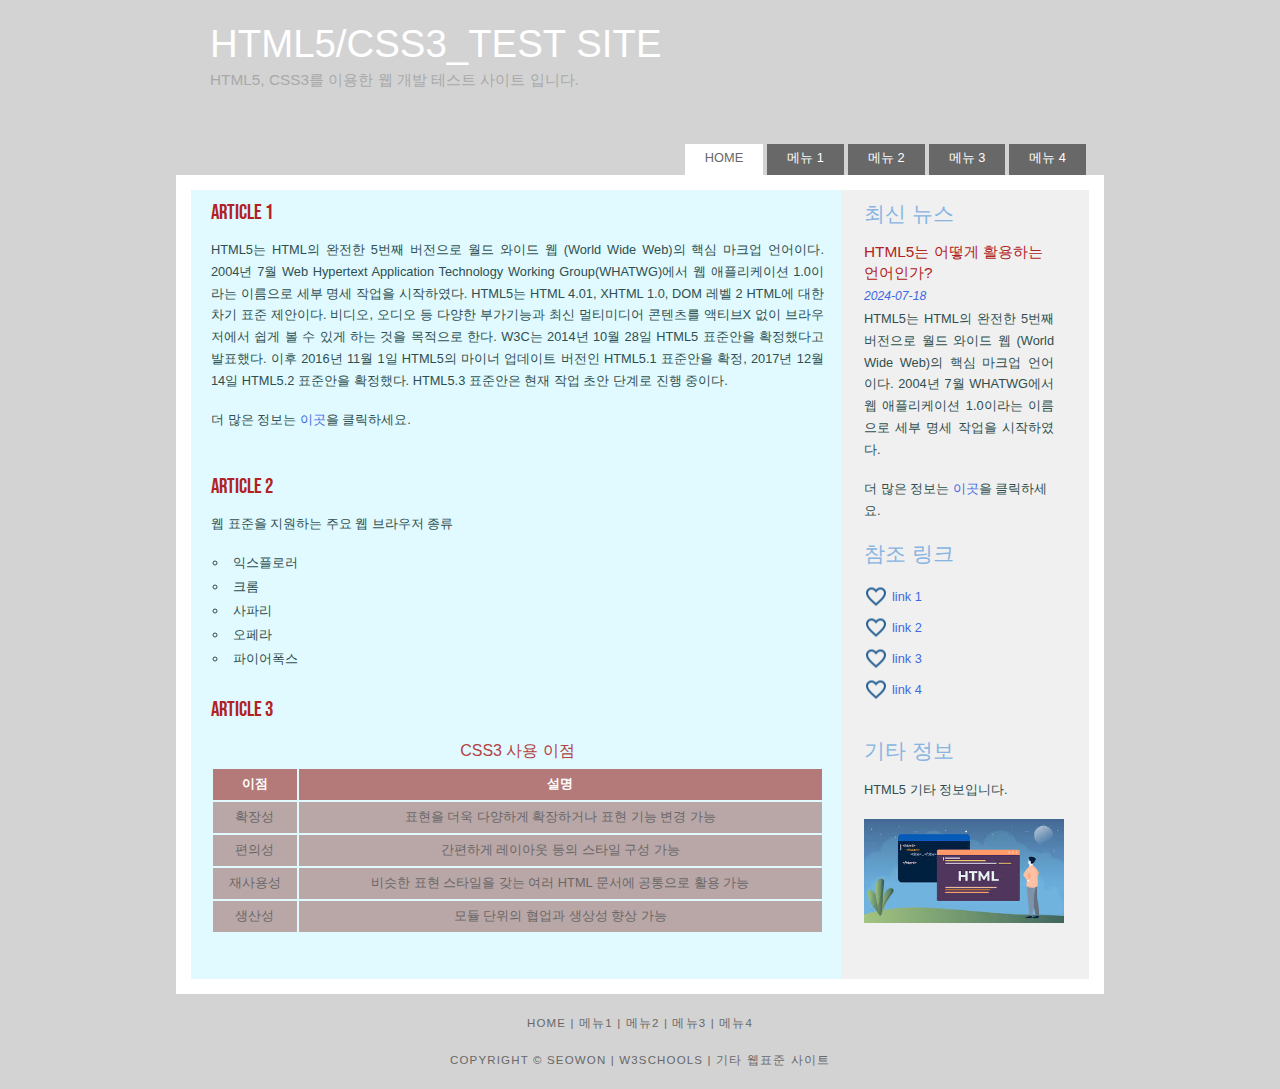
<file: 240718/index.html>
<!DOCTYPE html>
<html>
<head>
  <meta charset="UTF-8">
  <meta name="viewport" content="width=device-width, initial-scale=1.0">
  <title>HTML5/CSS3 TEST SITE</title>
  <link href="css/style.css" rel="stylesheet">
</head>

<body>
  <div id="main">
    <header> <!-- 머리글 영역 -->
      <div id="logo">
        <h1>HTML5/CSS3<a href="index.html">_TEST SITE</a></h1>
        <h2>HTML5, CSS3를 이용한 웹 개발 테스트 사이트 입니다.</h2>
      </div>

      <nav> <!-- 주메뉴 -->
        <ul id="menu">
          <li class="selected"><a href="index.html">HOME</a></li>
          <li><a href="menu1.html">메뉴 1</a></li>
          <li><a href="menu2.html">메뉴 2</a></li>
          <li><a href="menu3.html">메뉴 3</a></li>
          <li><a href="menu4.html">메뉴 4</a></li>
        </ul>
      </nav>
    </header>

    <div id="site_content">
      <aside> <!-- 광고, 링크 등 주내용 아닌 부분 -->
        <h1>최신 뉴스</h1>
        <h4>HTML5는 어떻게 활용하는 언어인가?</h4>
        <h5>2024-07-18</h5>

        <p id="p2">HTML5는 HTML의 완전한 5번째 버전으로 월드 와이드 웹 (World Wide Web)의 핵심 마크업 언어이다. 
          2004년 7월 WHATWG에서 웹 애플리케이션 1.0이라는 이름으로 
          세부 명세 작업을 시작하였다.</p>
        <p>더 많은 정보는 <a href="#">이곳</a>을 클릭하세요.</p>

        <h1>참조 링크</h1>
        <ul>
          <li><a href="#">link 1</a></li>
          <li><a href="#">link 2</a></li>
          <li><a href="#">link 3</a></li>
          <li><a href="#">link 4</a></li>
        </ul>

        <h1>기타 정보</h1>
        <p>HTML5 기타 정보입니다.</p>
        <img src="images/img1.jpg" width="200">
      </aside>

      <section> <!-- 기사, 공지사항 등의 영역-->
        <article>
          <h2>Article 1</h2>
          <p id="p1">
          HTML5는 HTML의 완전한 5번째 버전으로 월드 와이드 웹 (World Wide Web)의 핵심 마크업 언어이다. 2004년 7월 Web Hypertext Application Technology Working Group(WHATWG)에서 
          웹 애플리케이션 1.0이라는 이름으로 세부 명세 작업을 시작하였다. HTML5는 HTML 4.01, XHTML 1.0, DOM 레벨 2 HTML에 대한 차기 표준 제안이다. 비디오, 오디오 등 다양한 부가기능과 최신 멀티미디어 콘텐츠를 
          액티브X 없이 브라우저에서 쉽게 볼 수 있게 하는 것을 목적으로 한다. W3C는 2014년 10월 28일 HTML5 표준안을 확정했다고 발표했다. 
          이후 2016년 11월 1일 HTML5의 마이너 업데이트 버전인 HTML5.1 표준안을 확정, 2017년 12월 14일 HTML5.2 표준안을 확정했다. HTML5.3 
          표준안은 현재 작업 초안 단계로 진행 중이다.
          </p>
          <p>더 많은 정보는 <a href="#">이곳</a>을 클릭하세요.</p>
        </article>

        <article>
          <h2>Article 2</h2>
          <p>웹 표준을 지원하는 주요 웹 브라우저 종류</p>
          <ul>
            <li>익스플로러</li>
            <li>크롬</li>
            <li>사파리</li>
            <li>오페라</li>
            <li>파이어폭스</li>
          </ul>
        </article>

        <article>
          <h2>Article 3</h2>
          <table>
            <caption>CSS3 사용 이점</caption>
            <tr><th>이점</th><th>설명</th></tr>
            <tr><td>확장성</td><td>표현을 더욱 다양하게 확장하거나 표현 기능 변경 가능</td></tr>
            <tr><td>편의성</td><td>간편하게 레이아웃 등의 스타일 구성 가능</td></tr>
            <tr><td>재사용성</td><td>비슷한 표현 스타일을 갖는 여러 HTML 문서에 공통으로 활용 가능</td></tr>
            <tr><td>생산성</td><td>모듈 단위의 협업과 생상성 향상 가능</td></tr>	
          </table>
        </article>
      </section>
    </div>

    <footer> <!-- 바닥글 영역 -->
      <p><a href="index.html">HOME</a> | <a href="menu1.html">메뉴1</a> | <a href="menu2.html">메뉴2</a> | 
      <a href="menu3.html">메뉴3</a> | <a href="menu4.html">메뉴4</a></p>

      <p>Copyright &copy; SEOWON | <a href="https://www.w3schools.com" target="_blank">W3Schools</a> | 
      <a href="#">기타 웹표준 사이트</a></p>
    </footer>

  </div>
</body>
</html>
</file>
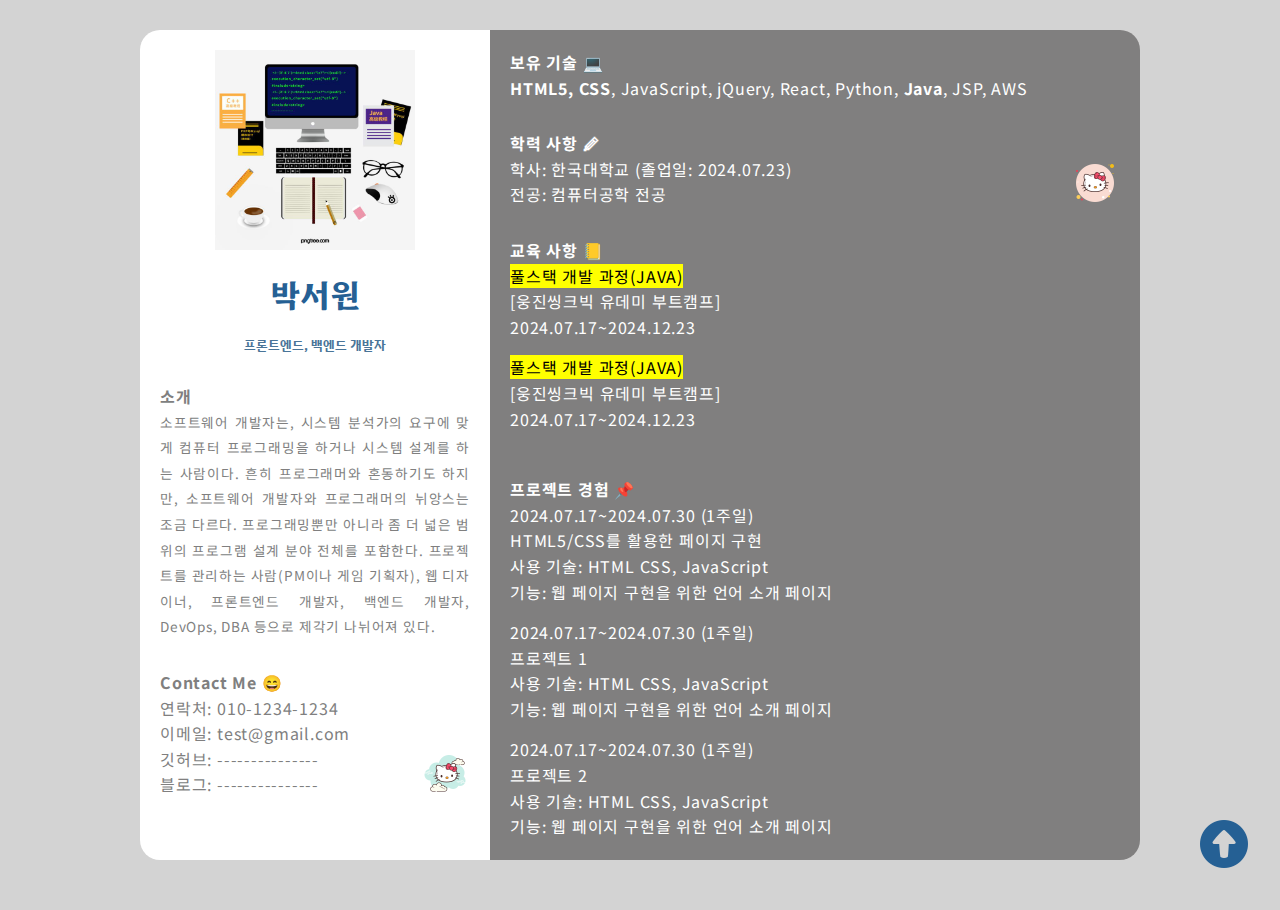
<file: 240723/index.html>
<!DOCTYPE html>
<html>
<head>
    <meta charset="UTF-8">
    <meta name="viewport" content="width=device-width, initial-scale=1.0">
    <title>이력서 테스트 중</title>

    <link rel="stylesheet" href="css/style.css">

</head>
<body>
    <div id="content">

        <div id="left_content"> 
            
            <header>
                <img src="images/img0.jpg">

                <h1><a href="index.html">박서원</a></h1>
                <h5>프론트엔드, 백엔드 개발자</h5>    
            </header>

            
            <div id="r0" class="r">
                <h4>소개</h4>
                <p>
                    소프트웨어 개발자는, 시스템 분석가의 요구에 맞게 컴퓨터 프로그래밍을 하거나 시스템 설계를 하는 사람이다.
                    흔히 프로그래머와 혼동하기도 하지만, 소프트웨어 개발자와 프로그래머의 뉘앙스는 조금 다르다. 
                    프로그래밍뿐만 아니라 좀 더 넓은 범위의 프로그램 설계 분야 전체를 포함한다. 
                    프로젝트를 관리하는 사람(PM이나 게임 기획자), 웹 디자이너, 프론트엔드 개발자, 백엔드 개발자, DevOps, DBA 등으로 제각기 나뉘어져 있다.
                </p>
            </div>

            <div id="r1" class="r">
                <h4>Contact Me &#128516;</h4>
                <p>
                    연락처: 010-1234-1234<br>
                    이메일: test@gmail.com<br>
                    깃허브: ---------------<br>
                    블로그: ---------------<br>
                </p>
            </div>
        </div>

        <div id="right_content">
            <div id="r2" class="r">
                <h4>보유 기술 &#128187;</h4>
                <p>
                    <b>HTML5, CSS</b>, JavaScript, jQuery, React, Python, <b>Java</b>, JSP, AWS
                </p>
            </div>

            <div id="r3" class="r">
                <h4>학력 사항 &#128393;</h4>
                <p>
                    학사: 한국대학교 (졸업일: 2024.07.23) <br>
                    전공: 컴퓨터공학 전공<br>
    
                </p>
            </div>

            <div id="r4" class="r">
                <h4>교육 사항 &#128210;</h4>
                <p>
                    <mark>풀스택 개발 과정(JAVA)</mark> <br>
                    [웅진씽크빅 유데미 부트캠프] <br>
                    2024.07.17~2024.12.23
                </p>
                <p>
                    <mark>풀스택 개발 과정(JAVA)</mark> <br>
                    [웅진씽크빅 유데미 부트캠프] <br>
                    2024.07.17~2024.12.23
                </p>
            </div>

            <div id="r5" class="r">
                <h4>프로젝트 경험 &#128204;</h4>
                <p>
                    2024.07.17~2024.07.30 (1주일) <br>
                    HTML5/CSS를 활용한 페이지 구현 <br>
                    사용 기술: HTML CSS, JavaScript <br>
                    기능: 웹 페이지 구현을 위한 언어 소개 페이지
                </p>
                <p> 
                    2024.07.17~2024.07.30 (1주일) <br>
                    프로젝트 1 <br>
                    사용 기술: HTML CSS, JavaScript <br>
                    기능: 웹 페이지 구현을 위한 언어 소개 페이지
                </p>
                <p>
                    2024.07.17~2024.07.30 (1주일) <br>
                    프로젝트 2 <br>
                    사용 기술: HTML CSS, JavaScript <br>
                    기능: 웹 페이지 구현을 위한 언어 소개 페이지
                </p>
            </div>
        </div>    

    </div>

    <a href="#top"><img id="pagetop" src="images/pagetop.png"></a>

</body>
</html>
</file>
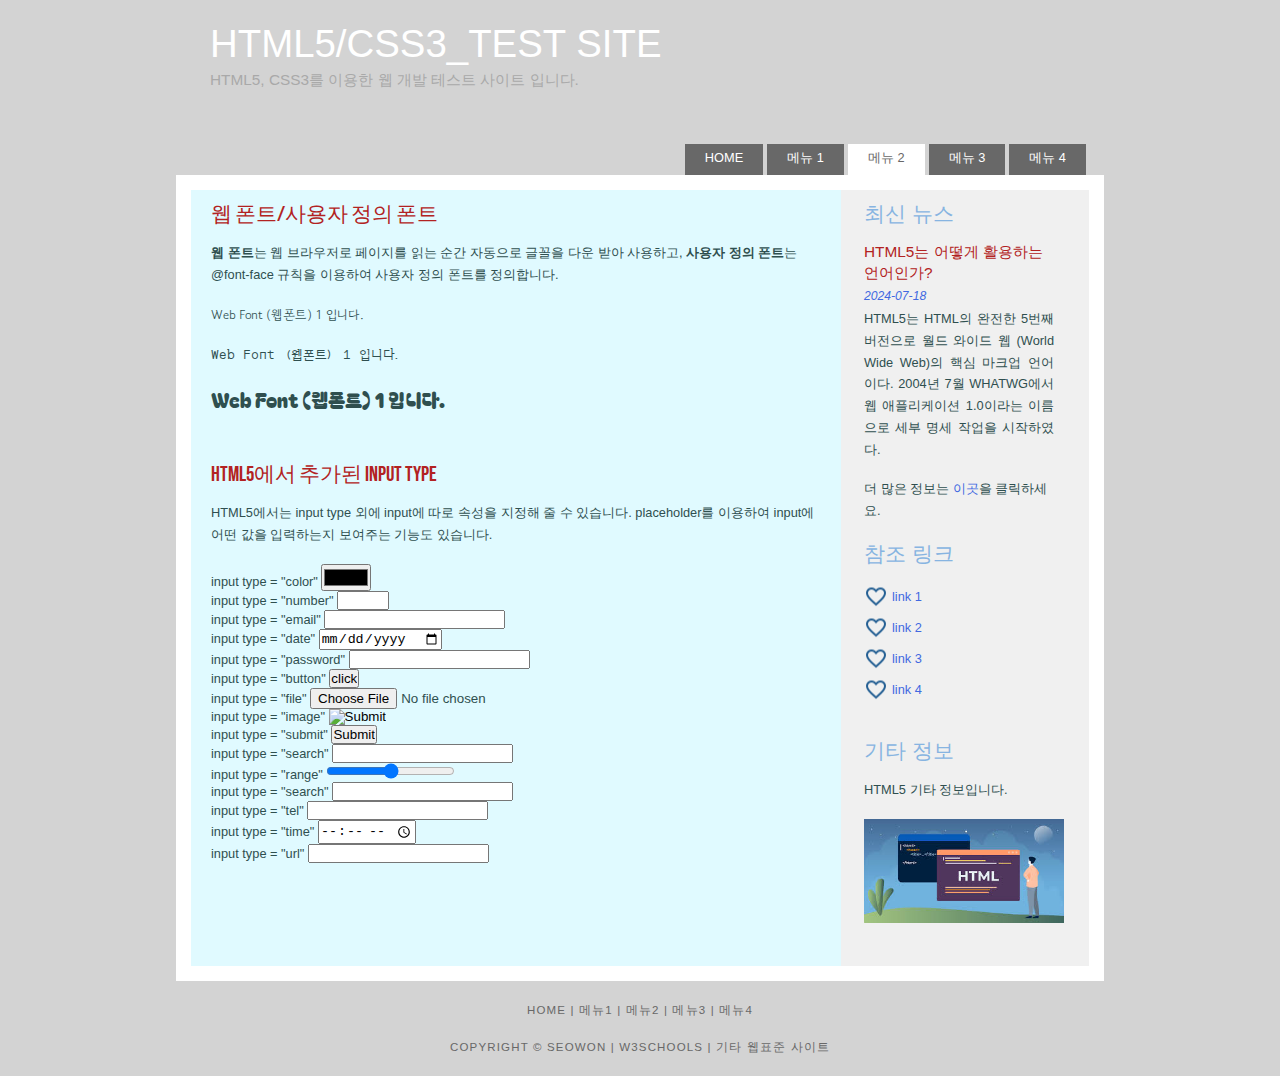
<file: 240718/menu2.html>
<!DOCTYPE html>
<html>
<head>
  <meta charset="UTF-8">
  <meta name="viewport" content="width=device-width, initial-scale=1.0">
  <title>HTML5/CSS3 TEST SITE</title>

  <!-- 1. 웹폰트(link 태그) -->
  <link href="https://fonts.googleapis.com/css2?family=Gowun+Dodum&display=swap" rel="stylesheet">

  <link href="css/style.css" rel="stylesheet">

  <style>
    .webfont1 {
      font-family: "Gowun Dodum", sans-serif;
    }
  </style>

</head>

<body>
  <div id="main">
    <header> <!-- 머리글 영역 -->
      <div id="logo">
        <h1>HTML5/CSS3<a href="index.html">_TEST SITE</a></h1>
        <h2>HTML5, CSS3를 이용한 웹 개발 테스트 사이트 입니다.</h2>
      </div>

      <nav> <!-- 주메뉴 -->
        <ul id="menu">
          <li><a href="index.html">HOME</a></li>
          <li><a href="menu1.html">메뉴 1</a></li>
          <li class="selected"><a href="menu2.html">메뉴 2</a></li>
          <li><a href="menu3.html">메뉴 3</a></li>
          <li><a href="menu4.html">메뉴 4</a></li>
        </ul>
      </nav>
    </header>

    <div id="site_content">
      <aside> <!-- 광고, 링크 등 주내용 아닌 부분 -->
        <h1>최신 뉴스</h1>
        <h4>HTML5는 어떻게 활용하는 언어인가?</h4>
        <h5>2024-07-18</h5>

        <p id="p2">HTML5는 HTML의 완전한 5번째 버전으로 월드 와이드 웹 (World Wide Web)의 핵심 마크업 언어이다. 
          2004년 7월 WHATWG에서 웹 애플리케이션 1.0이라는 이름으로 
          세부 명세 작업을 시작하였다.</p>
        <p>더 많은 정보는 <a href="#">이곳</a>을 클릭하세요.</p>

        <h1>참조 링크</h1>
        <ul>
          <li><a href="#">link 1</a></li>
          <li><a href="#">link 2</a></li>
          <li><a href="#">link 3</a></li>
          <li><a href="#">link 4</a></li>
        </ul>

        <h1>기타 정보</h1>
        <p>HTML5 기타 정보입니다.</p>
        <img src="images/img1.jpg" width="200">
      </aside>

      <section> <!-- 기사, 공지사항 등의 영역-->
        <article>
          <h2>웹 폰트/사용자 정의 폰트</h2>

          <p><strong>웹 폰트</strong>는 웹 브라우저로 페이지를 읽는 순간 자동으로 글꼴을 다운 받아 사용하고,
            <strong>사용자 정의 폰트</strong>는 @font-face 규칙을 이용하여 사용자 정의 폰트를 정의합니다.</p>

          <p class="webfont1">Web Font (웹폰트) 1 입니다.</p>
          <p class="webfont2">Web Font (웹폰트) 1 입니다.</p>
          <p class="webfont3">Web Font (웹폰트) 1 입니다.</p>

        </article>

        <article>
          <h2>HTML5에서 추가된 input type</h2>

          <p>HTML5에서는 input type 외에 input에 따로 속성을 지정해 줄 수 있습니다.
            placeholder를 이용하여 input에 어떤 값을 입력하는지 보여주는 기능도 있습니다.
          </p>

          <form>
            <label>input type = "color" </label><input type="color"><br>
            <label>input type = "number" </label><input type="number" min="1" max="10"><br>
            <label>input type = "email" </label><input type="email"><br>
            <label>input type = "date" </label><input type="date"><br>
            <label>input type = "password" </label><input type="password"><br>
            <label>input type = "button" </label><input type="button" value="click"><br>
            <label>input type = "file" </label><input type="file"><br>
            <label>input type = "image" </label><input type="image"><br>
            <label>input type = "submit" </label><input type="submit"><br>
            <label>input type = "search" </label><input type="search"><br>
            <label>input type = "range" </label><input type="range"><br>
            <label>input type = "search" </label><input type="search"><br>
            <label>input type = "tel" </label><input type="tel"><br>
            <label>input type = "time" </label><input type="time"><br>
            <label>input type = "url" </label><input type="url"><br>
          </form>

        </article>
      </section>
    </div>

    <footer> <!-- 바닥글 영역 -->
      <p><a href="index.html">HOME</a> | <a href="menu1.html">메뉴1</a> | <a href="menu2.html">메뉴2</a> | 
      <a href="menu3.html">메뉴3</a> | <a href="menu4.html">메뉴4</a></p>

      <p>Copyright &copy; SEOWON | <a href="https://www.w3schools.com" target="_blank">W3Schools</a> | 
      <a href="#">기타 웹표준 사이트</a></p>
    </footer>

  </div>
</body>
</html>
</file>
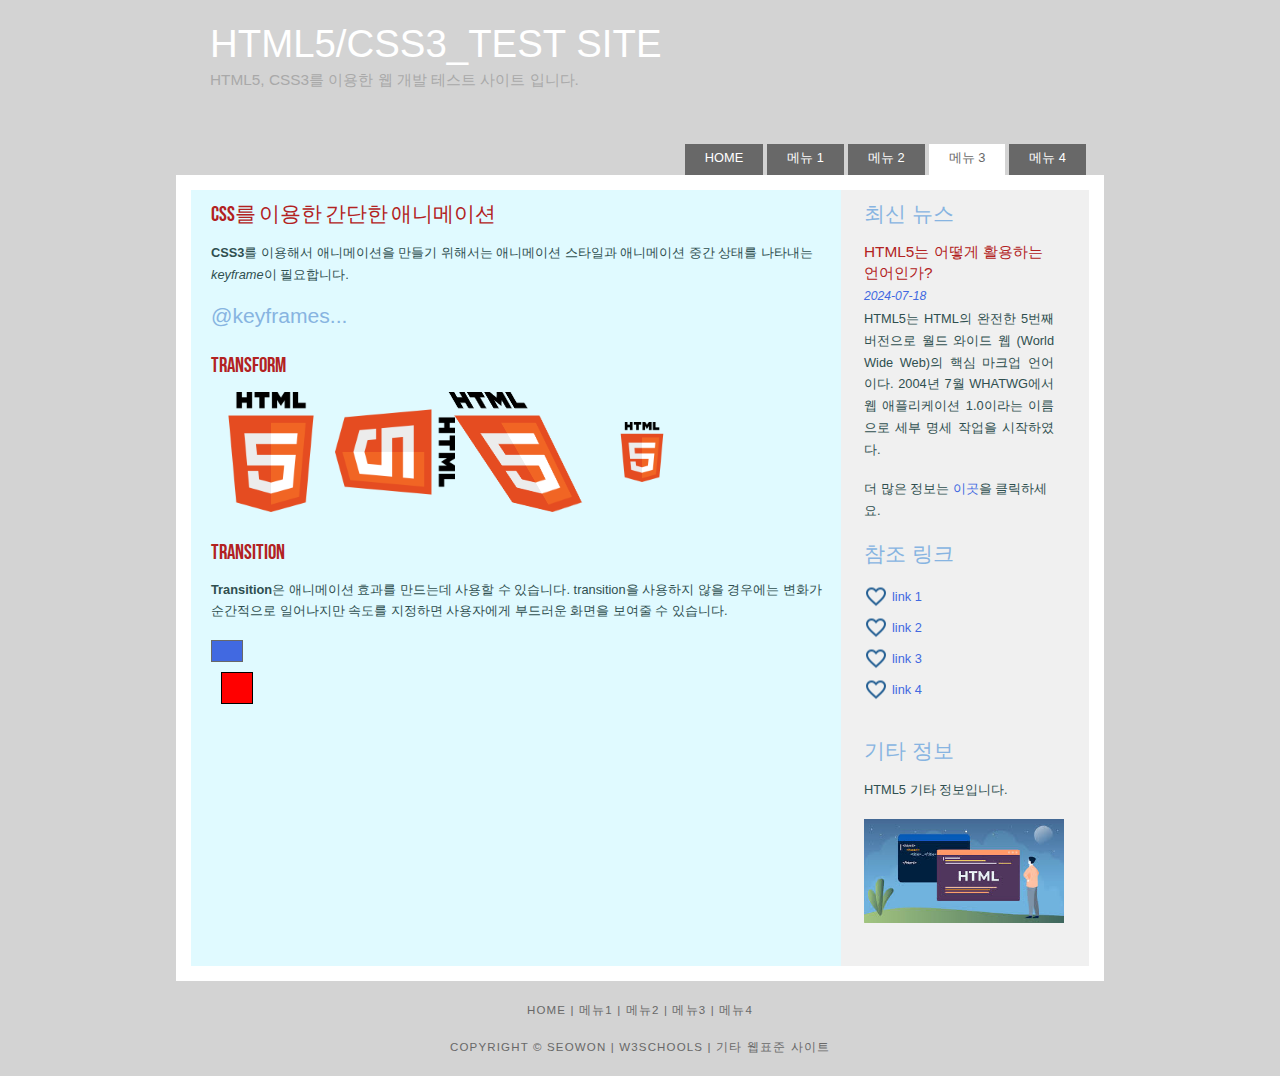
<file: 240718/menu3.html>
<!DOCTYPE html>
<html>
<head>
  <meta charset="UTF-8">
  <meta name="viewport" content="width=device-width, initial-scale=1.0">
  <title>HTML5/CSS3 TEST SITE</title>
  <link href="css/style.css" rel="stylesheet">
</head>

<body>
  <div id="main">
    <header> <!-- 머리글 영역 -->
      <div id="logo">
        <h1>HTML5/CSS3<a href="index.html">_TEST SITE</a></h1>
        <h2>HTML5, CSS3를 이용한 웹 개발 테스트 사이트 입니다.</h2>
      </div>

      <nav> <!-- 주메뉴 -->
        <ul id="menu">
          <li><a href="index.html">HOME</a></li>
          <li><a href="menu1.html">메뉴 1</a></li>
          <li><a href="menu2.html">메뉴 2</a></li>
          <li class="selected"><a href="menu3.html" >메뉴 3</a></li>
          <li><a href="menu4.html">메뉴 4</a></li>
        </ul>
      </nav>
    </header>

    <div id="site_content">
      <aside> <!-- 광고, 링크 등 주내용 아닌 부분 -->
        <h1>최신 뉴스</h1>
        <h4>HTML5는 어떻게 활용하는 언어인가?</h4>
        <h5>2024-07-18</h5>

        <p id="p2">HTML5는 HTML의 완전한 5번째 버전으로 월드 와이드 웹 (World Wide Web)의 핵심 마크업 언어이다. 
          2004년 7월 WHATWG에서 웹 애플리케이션 1.0이라는 이름으로 
          세부 명세 작업을 시작하였다.</p>
        <p>더 많은 정보는 <a href="#">이곳</a>을 클릭하세요.</p>

        <h1>참조 링크</h1>
        <ul>
          <li><a href="#">link 1</a></li>
          <li><a href="#">link 2</a></li>
          <li><a href="#">link 3</a></li>
          <li><a href="#">link 4</a></li>
        </ul>

        <h1>기타 정보</h1>
        <p>HTML5 기타 정보입니다.</p>
        <img src="images/img1.jpg" width="200">
      </aside>

      <section> <!-- 기사, 공지사항 등의 영역-->
        <article id="art1">
          <h2>CSS를 이용한 간단한 애니메이션</h2>

          <p><strong>CSS3</strong>를 이용해서 애니메이션을 만들기 위해서는 애니메이션 스타일과
            애니메이션 중간 상태를 나타내는 <i>keyframe</i>이 필요합니다.</p>

          <h3>@keyframes...</h3>

        </article>

        <article>
          <h2>Transform</h2>

          <img src="images/img3.png" width="120" height="120"> <!-- 원본 -->
          <img id="transform1" src="images/img3.png" width="120" height="120">
          <img id="transform2" src="images/img3.png" width="120" height="120">
          <img id="transform3" src="images/img3.png" width="120" height="120">

        </article>

        <article>
          <h2>Transition</h2>
          
          <p><strong>Transition</strong>은 애니메이션 효과를 만드는데 사용할 수 있습니다.
            transition을 사용하지 않을 경우에는 변화가 순간적으로 일어나지만 속도를 지정하면
            사용자에게 부드러운 화면을 보여줄 수 있습니다.
          </p>
          
          <div id="box"></div>
          <div id="box2"></div>

        </article>
      </section>
    </div>

    <footer> <!-- 바닥글 영역 -->
      <p><a href="index.html">HOME</a> | <a href="menu1.html">메뉴1</a> | <a href="menu2.html">메뉴2</a> | 
      <a href="menu3.html">메뉴3</a> | <a href="menu4.html">메뉴4</a></p>

      <p>Copyright &copy; SEOWON | <a href="https://www.w3schools.com" target="_blank">W3Schools</a> | 
      <a href="#">기타 웹표준 사이트</a></p>
    </footer>

  </div>
</body>
</html>
</file>
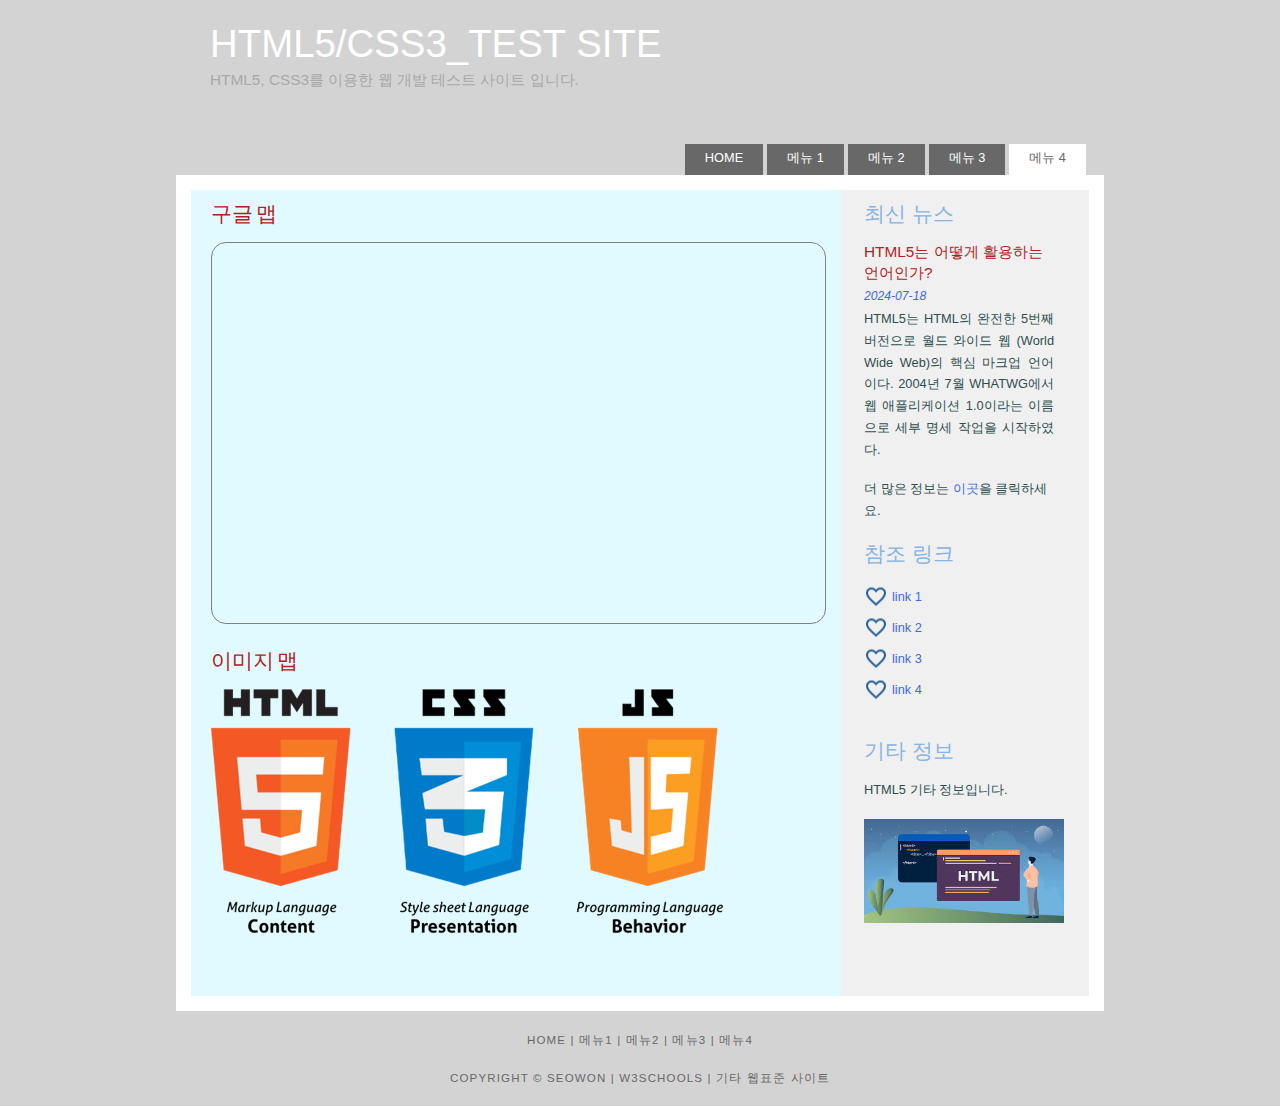
<file: 240718/menu4.html>
<!DOCTYPE html>
<html>
<head>
  <meta charset="UTF-8">
  <meta name="viewport" content="width=device-width, initial-scale=1.0">
  <title>HTML5/CSS3 TEST SITE</title>

  <!-- 1. 웹폰트(link 태그) -->
  <link href="https://fonts.googleapis.com/css2?family=Gowun+Dodum&display=swap" rel="stylesheet">

  <link href="css/style.css" rel="stylesheet">

  <style>
    .webfont1 {
      font-family: "Gowun Dodum", sans-serif;
    }
  </style>

</head>

<body>
  <div id="main">
    <header> <!-- 머리글 영역 -->
      <div id="logo">
        <h1>HTML5/CSS3<a href="index.html">_TEST SITE</a></h1>
        <h2>HTML5, CSS3를 이용한 웹 개발 테스트 사이트 입니다.</h2>
      </div>

      <nav> <!-- 주메뉴 -->
        <ul id="menu">
          <li><a href="index.html">HOME</a></li>
          <li><a href="menu1.html">메뉴 1</a></li>
          <li><a href="menu2.html">메뉴 2</a></li>
          <li><a href="menu3.html">메뉴 3</a></li>
          <li class="selected"><a href="menu4.html">메뉴 4</a></li>
        </ul>
      </nav>
    </header>

    <div id="site_content">
      <aside> <!-- 광고, 링크 등 주내용 아닌 부분 -->
        <h1>최신 뉴스</h1>
        <h4>HTML5는 어떻게 활용하는 언어인가?</h4>
        <h5>2024-07-18</h5>

        <p id="p2">HTML5는 HTML의 완전한 5번째 버전으로 월드 와이드 웹 (World Wide Web)의 핵심 마크업 언어이다. 
          2004년 7월 WHATWG에서 웹 애플리케이션 1.0이라는 이름으로 
          세부 명세 작업을 시작하였다.</p>
        <p>더 많은 정보는 <a href="#">이곳</a>을 클릭하세요.</p>

        <h1>참조 링크</h1>
        <ul>
          <li><a href="#">link 1</a></li>
          <li><a href="#">link 2</a></li>
          <li><a href="#">link 3</a></li>
          <li><a href="#">link 4</a></li>
        </ul>

        <h1>기타 정보</h1>
        <p>HTML5 기타 정보입니다.</p>
        <img src="images/img1.jpg" width="200">
      </aside>

      <section> <!-- 기사, 공지사항 등의 영역-->
        <article>
          <h2>구글 맵</h2>

          <!-- 구글 맵 관련 자바스크립트를 CDN(Content Delivery Network) 이용 jQuery 삽입 -->
          <!-- <script src="http://maps.googleapis.com/maps/api/js"></script> -->
          <div style="width: 100%; height: 380px; border-radius: 15px;">
            <iframe src="https://www.google.com/maps/embed?pb=!1m18!1m12!1m3!1d4136.903467059216!2d126.51392174673659!3d33.50199690120041!2m3!1f0!2f0!3f0!3m2!1i1024!2i768!4f13.1!3m3!1m2!1s0x350cfb5abe9cf0ff%3A0xadd4b1688cd4cffd!2z7Lap66-87KCV!5e0!3m2!1sko!2skr!4v1721957164563!5m2!1sko!2skr" width="100%" height="380" style="border: 1px solid gray;  border-radius: 15px;" allowfullscreen="" loading="lazy" referrerpolicy="no-referrer-when-downgrade"></iframe>
          </div>

          <!-- <script>
            function initialize() {
              var mapProp = {
                  center: new google.maps.LatLng(40.7825547,-73.9655834),
                  zoom: 14,
                  mapTypeId: google.maps.MapTypeId.ROADMAP
              };
              var map = new google.maps.Map(document.getElementById("googleMap"), mapProp);
            }
            google.maps.event.addDomListener(window, 'load', initialize);
            </script> -->

        </article>

        <article>
          <h2>이미지 맵</h2>

          <img src="images/map.png" usemap="#imgMap">
          <map name="imgMap">
            <area shape="rect" alt="html" coords="0, 0, 140, 258" href="#">
            <area shape="circle" alt="css" coords="251, 120, 82" href="#">
            <area shape="poly" alt="js" coords="365, 40, 505, 40, 495, 180, 435, 195, 380, 180" href="#">
          </map>

        </article>
      </section>
    </div>

    <footer> <!-- 바닥글 영역 -->
      <p><a href="index.html">HOME</a> | <a href="menu1.html">메뉴1</a> | <a href="menu2.html">메뉴2</a> | 
      <a href="menu3.html">메뉴3</a> | <a href="menu4.html">메뉴4</a></p>

      <p>Copyright &copy; SEOWON | <a href="https://www.w3schools.com" target="_blank">W3Schools</a> | 
      <a href="#">기타 웹표준 사이트</a></p>
    </footer>

  </div>
</body>
</html>
</file>
<file: 240718/css/style.css>
/* 2. 웹폰트(@import 사용) */
@import url('https://fonts.googleapis.com/css2?family=Bebas+Neue&display=swap');
@import url('https://fonts.googleapis.com/css2?family=Orbit&display=swap');

/* 3. 사용자 정의 폰트(@font-face 규칙 사용) */
@font-face {
    font-family: abc;
    src: url(../images/cc.ttf);
}

* { /* 전체 선택자 */
    margin: 0; /* 바깥 여백 */
    padding: 0; /* 안쪽 여백 */
}

html { /* 태그 선택자 */
    height: 100%; /* 높이는 장비의 높이 100% 모두 사용 */
}

body {
    font: normal 0.8em sans-serif; /* 보통체, 대문자 높이 기준 0.8배(80%) 사이즈, 글꼴 설정 */
    background-color: lightgray; /* 배경색 */
    color: darkslategrey; /* 글자색 */
}

p {
    padding: 0 0 18px 0; /* 위, 오른, 아래, 왼쪽 안쪽 여백 설정 */
    line-height: 1.7em; /* 줄간격(행간) */
}

img {
    border: 0; /* 테두리 없음 */
}

h1, h2, h3, h4, h5, h6 {
    font: normal 165% arial, sans-serif;
    color: rgb(135, 180, 225);
    margin: 0 0 14px 0;
}

h2 {
    color: firebrick;
}

h4, h5, h6 {
    font: normal 120% arial, sans-serif;
    color: firebrick;
    margin: 0;
    padding: 0 0 5px 0;
}

h5, h6 {
    font: italic 95% arial, sans-serif;
    color: royalblue;
}

a, a:hover {
    outline: none;
    text-decoration: none; /* 밑줄 없음 */
    color: #4169e1;
}

a:hover {
    text-decoration: underline; /* 밑줄 */
}

ul {
    margin: 2px 0 0 17px;
}

ul li {
    list-style-type: circle; /* 글머리 기호(흰원) */
    margin: 0 0 3px 0;
    padding: 0 0 4px 5px;
}

#main, #logo, nav, #site_content, footer {
    margin-left: auto; /* 가운데 정렬 */
    margin-right: auto;
}

#main {
    padding-bottom: 20px;
}

header {
    background-color: transparent; /* 배경색 투명 */
    height: 170px;
}

#logo {
    width: 860px; /* 내용(content)의 너비 설정 */
    height: 134px; /* 내용(content)의 높이 설정 */

    position: relative; /* 상대좌표: 나머지 요소 위치에 영향을 주지 않고, 자신만 움직임 */
}

#logo h1 {
    font-size: 300%;
    margin: 0;
    color: white;
}

#logo h1, #logo h1 a, #logo h1 a:hover {
    padding: 22px 0 0 0;
    color: white;
    text-decoration: none;
}

#logo h1 a:hover {
    color: darkgray;
}

#logo h2 {
    font-size: 120%;
    padding: 4px 0 0 0;
    color: darkgray;
}

nav {
    width: 900px;
    height: 24px;
}

/* =================== 메뉴 부분 =================== */

#menu {
    margin: 0;
    padding: 0;
    float: right; /* ul 태그를 붕~떠서 오른쪽으로 이동 */
}

#menu li {
    list-style-type: none;
    margin: 5px 2px 0 0;
    padding: 0;
    float: left; 
}

#menu li a {
    display: block; /* a태그는 inline 형식인데 block 형식으로 변경 (너비 최대로 활용) */
    height: 20px;
    margin: 5px 2px 0 0;
    padding: 6px 20px 5px;
    font-size: 100%;
    text-align: center;
    text-decoration: none;
    background-color: rgb(104, 104, 104);
    color: white;
}

#menu li a:hover {
    background-color: rgb(240, 240, 240);
    color: rgb(104, 104, 104);
}

#menu li.selected a, #menu li.selected a:hover {
    background-color: white;
    color: rgb(104, 104, 104);
}

/* =================== 본문 부분 =================== */

#site_content {
    width: 858px;
    overflow: hidden; /* 표현해야하는 대상이 더 크면 자르기 */
    padding: 10px 20px 20px;
    background: rgb(240, 240, 240) url(../images/back.png) repeat-y; /* 배경색 배경이미지 y축으로 반복 */
    border: 15px solid white;
}

aside {
    width: 190px;
    float: right;
    padding: 0 15px 20px;
}

#p1, #p2 {
    text-align: justify;
}

aside ul {
    width: 178px;
    margin: 4px 0 30px;
    padding: 4px 0 0 0;
}

aside ul li {
    list-style-type: none;
    padding: 0 0 7px;
}

aside ul li a, aside ul li a:hover {
    display: block;
    padding: 3px 0 3px 28px;
    text-decoration: none;
    background: url(../images/icon.png) no-repeat left center;
}

aside ul li a:hover {
    color: rgb(104, 104, 104);
    text-decoration: underline;
}

section {
    width: 613px;
    text-align: left; /* 왼쪽 정렬 */
    padding: 0;
}

article {
    margin-bottom: 25px;
}

article h2 {
    font-family: "Bebas Neue", sans-serif;
}

table {
    width: 100%; /* 바로 위의 부모 너비의 100% 사용 */
    margin: 7px 0 14px;
}

table tr th, table tr td {
    background-color: rgb(180, 121, 121);
    color: white;
    text-align: center;

    padding: 7px 5px; /* 위아래 5px, 좌우 4px */
}

table tr td {
    background-color: rgb(185, 166, 166);
    color: rgb(104, 104, 104);
}

table caption {
    font-size: 16px;
    color: rgb(179, 66, 66);
    margin: 5px;
}

footer {
    width: 90%;
    height: 20px;    
    padding: 20px 0 5px;
    text-align: center;
    font-size: 90%;
    font-family: sans-serif;
    color: rgb(104, 104, 104);
    text-transform: uppercase; /* 모두 대문자로 변경 */
    letter-spacing: 0.1em; /* 글자 사이 간격 */
}

footer a, footer a:hover {
    color: rgb(104, 104, 104);
    text-decoration: none;
}

footer a:hover {
    text-decoration: underline;
}

video {
    border-radius: 20px;
}

.webfont2 {
    font-family: "Orbit", sans-serif;
}

.webfont3 {
    font-family: abc;
    font-size: 15pt;
}


/* 중간 상태 정의(중간 상태 이름: slidein) */
@keyframes slidein {
    from { /* 시작 상태 */
        width: 50%; /* 부모 태그 너비의 50% 설정 */
        margin-left: 50%; /* 왼쪽 바깥 여백(부모 태그 너비의 50%) 사용 */
    }
    to { /* 끝 상태 */
        width: 50%;
        margin-left: 0;
    }
}

#art1 h3 {
    animation-name: slidein; /* 중간상태 이름 설정 */
    animation-duration: 2s;
    animation-delay: 1s;
}

#transform1 {
    transform: rotate(90deg); /* 90도 회전(시계방향) */
}

#transform2 {
    transform: skewX(30deg); /* 30도 비틀기 (x축) */
}

#transform3 {
    transform: scale(0.5); /* 확대 축소 */
    transition: 1s;
}

#transform3:hover {
    transform: scale(1.5);
    transform: rotate(180deg);
    opacity: 0.5; /* 투명도 설정 (0.0은 투명 1.0은 불투명, 0.5는 불투명) */
}

#box {
    width: 30px;
    height: 20px;
    border: 1px solid rgb(104, 104, 104);
    background-color: rgb(65, 105, 225);
    transition: width 2s, height 3s; /* 속성 변화시 속도(초) 설정, 기본 초만 설정할 경우 all을 의미 */
}

#box:hover {
    width: 100%;
    height: 60px;
    background-color: hotpink;
}

@keyframes multi { /* 중간 상태 */
    0% {
        background-color: red;
        left: 10px;
        top: 10px;
    }
    25% {
        background-color: yellow;
        left: 100px;
        top: 10px;
    }
    50% {
        background-color: green;
        left: 100px;
        top: 100px;
    }
    75% {
        background-color: blue;
        left: 10px;
        top: 100px;
    }
    100% {
        background-color: red;
        left: 10px;
        top: 10px;
    }
}

#box2 {
    width: 30px;
    height: 30px;
    border: 1px solid black;
    background-color: red;

    position: relative;
    left: 10px;
    top: 10px;

    animation-name: multi;
    animation-duration: 3s;
}
</file>
<file: 240723/css/style.css>
@import url('https://fonts.googleapis.com/css2?family=Hahmlet:wght@100..900&display=swap');
@import url('https://fonts.googleapis.com/css2?family=IBM+Plex+Sans+KR&display=swap');
@import url('https://fonts.googleapis.com/css2?family=Noto+Sans+KR:wght@100..900&display=swap');

* {
    margin: 0;
    padding: 0;
}

html {
    scroll-behavior: smooth;
}

body {
    background-color: lightgray;
}

#content {
    width: 1000px;
    height: 850px;

    margin: 20px auto;
    padding: 10px;
}

#left_content {
    width: 35%;
    height: 830px;
    background-color: white;
    color: rgb(128, 127, 127);
    float: left;

    border-radius: 20px 0 0 20px;
}

#right_content {
    width: 65%;
    height: 830px;
    background-color: rgb(128, 127, 127);
    color: white;
    float: left;

    border-radius: 0 20px 20px 0;
}


header {
    margin: 10px;
    padding: 10px;
}

header img {
    display: block; /* img태그는 인라인이라 block으로 바꿔줘야 중앙정렬 가능 */
    width: 200px;
    margin: 0 auto;
}

header h1 {
    margin: 10px;
    padding: 10px;
    text-align: center;
}

header h1 a {
    text-decoration: none;
    color: #256094;
    font-family: "Hahmlet", serif;
}

header h1 a:hover {
    color: #3c94e1;
}

header h5 {
    font-family: "IBM Plex Sans KR", sans-serif;
    color: rgb(73, 116, 152);
    text-align: center;
}

div.r {
    margin: 10px;
    padding: 10px;

    /* border-left: 1px solid darkgray; */

    line-height: 1.6em;
    letter-spacing: 0.05em;
    font-family: "Noto Sans KR", sans-serif;
}

.r h2 {
    border-left: 10px solid darkgray;
    margin: 5px 0 15px;
    padding: 0 0 5px 10px;
}

#r0 p {
    font-size: 85%;
    text-align: justify;
}

#r1 p, #r3 p {
    background-image: url(../images/img1.png);
    background-size: 50px;
    background-repeat: no-repeat;
    background-position: bottom right;
}

#r3 p {
    background-image: url(../images/img2.png);
}

#r2 ul {
    list-style-type: none;
}

#r4 p, #r5 p {
    margin-bottom: 15px;
}

#pagetop {
    position: fixed;

    right: 30px;
    bottom: 30px;
}
</file>
